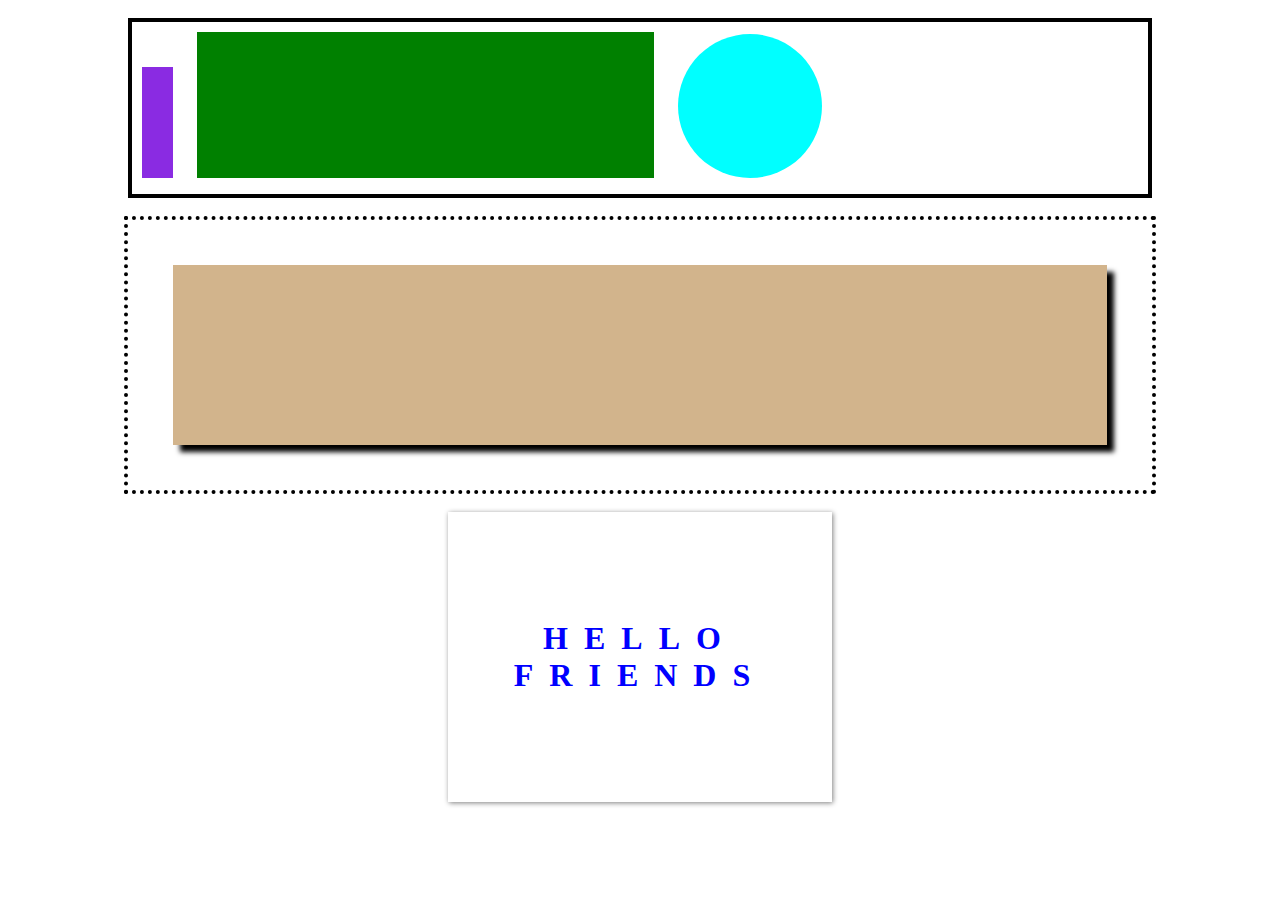
<file: html-css/drill-2/index.html>
<!DOCTYPE html>
<html lang="en">
    <head>
        <meta charset="UTF-8">
        <meta http-equiv="X-UA-Compatible" content="IE=edge">
        <meta name="viewport" content="width=device - width, initial-scale=1.0">
        <meta name="author" content="Scott Mottola">
        <meta name="keywords" content="HTML, CSS, Demo, practice, Foundations 3, Devmountain">
        <meta name="description" content="This is drill 2 page to work on HTML and CSS for Week 3 Day 2.">
        <title>Scott's Drill 2</title>
        <link rel="stylesheet" href="index.css">
    </head>
    <body>
    
        <div id="box1">
            <section id="purple"></section>
            <section id="green"></section>
            <section id="cyan"></section>

        </div>
    
        <div id="box2">
            <section id="tan-box"></section>
        </div>
    
        <div id="box3">
            <section id="content-box">
                HELLO 
                <br>
                FRIENDS
            </section>
        </div>
    
    </body>
</html>
</file>
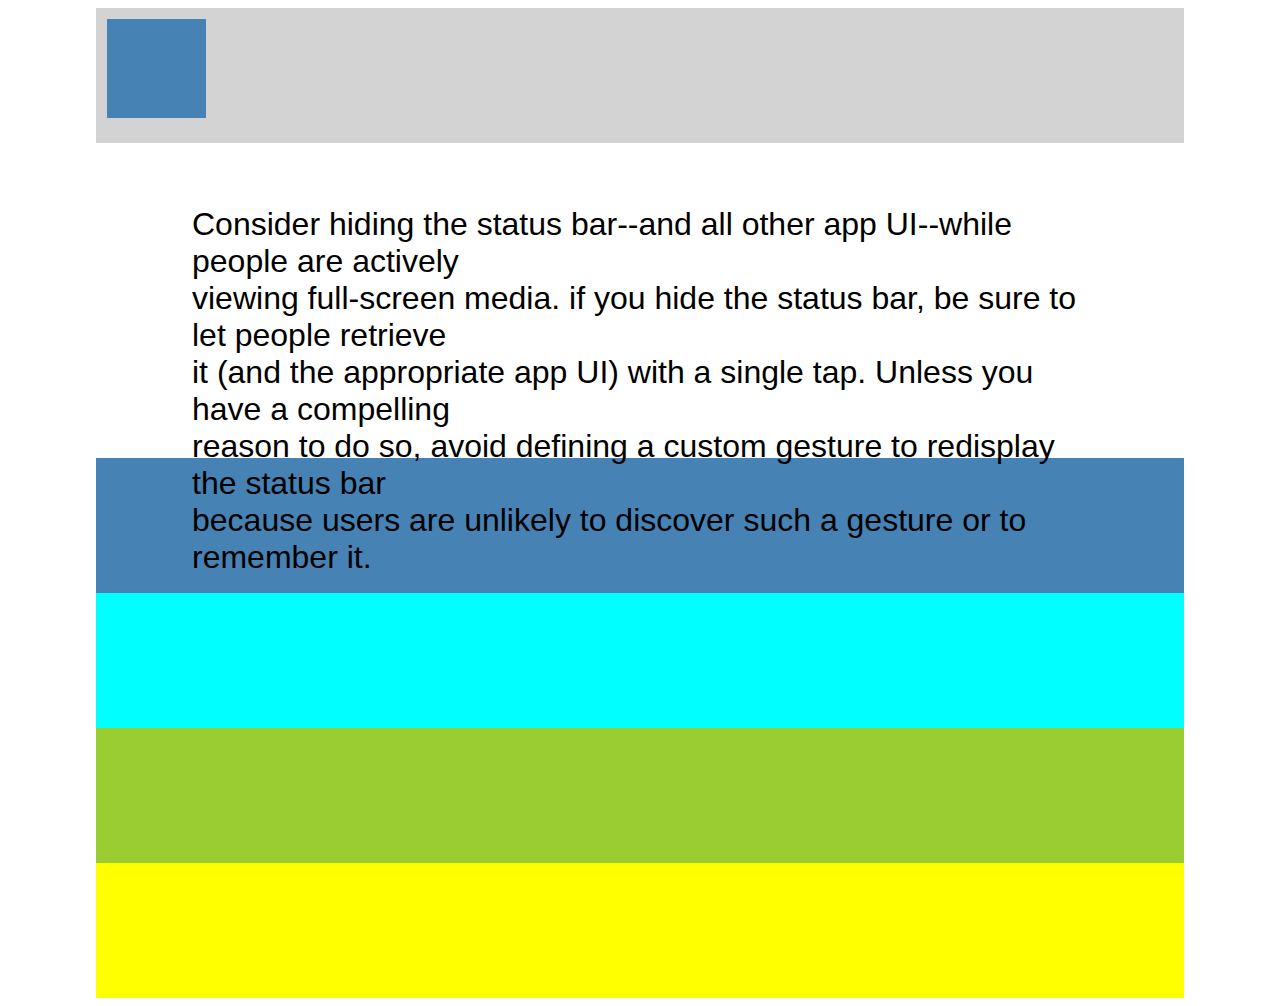
<file: html-css/drill-3/index.html>
<!DOCTYPE html>
<html lang="en">
    <head>
        <meta charset="UTF-8">
        <meta http-equiv="X-UA-Compatible" content="IE=edge">
        <meta name="viewport" content="width=device - width, initial-scale=1.0">
        <meta name="author" content="Scott Mottola">
        <meta name="keywords" content="HTML, CSS, Demo, practice, Foundations 3, Devmountain">
        <meta name="description" content="This is drill 3 page to work on HTML and CSS for Week 3 Day 2.">
        <title>Scott's Drill 3</title>
        <link rel="stylesheet" href="index.css">
    </head>
    <body>
        <div id="grey">
            <section id="small-blue"></section>
        </div>
        <div>
            <section id="text">
                <p>
                    Consider hiding the status bar--and all other app UI--while people are actively
                    <br>
                    viewing full-screen media.  if you hide the status bar, be sure to let people retrieve
                    <br>
                    it (and the appropriate app UI) with a single tap.  Unless you have a compelling
                    <br>
                    reason to do so, avoid defining a custom gesture to redisplay the status bar
                    <br>
                    because users are unlikely to discover such a gesture or to remember it.
                </p>
            </section>
        </div>
        <div id="blue"></div>
        <div id="cyan"></div>
        <div id="lime"></div>
        <div id="yellow"></div>
    
    
    </body>
</html>
</file>
<file: html-css/drill-2/index.css>
#box1 {
    margin: auto;
    margin-top: 2vh;
    width: 80vw;
    height: 20vh;
    box-sizing: border-box;
    border: 4px solid black;
}

#purple {
    background-color: blueviolet;
    display: inline-block;
    margin: 1%;
    width: 3%;
    height: 65%;
}

#green {
    background-color: green;
    display: inline-block;
    margin: 1%;
    width: 45%;
    height: 85%;
}

#cyan {
    background-color: cyan;
    display: inline-block;
    margin: 1%;
    width: 16vh;
    height: 16vh;
    border-radius: 50%;
}

#box2 {
    margin: auto;
    margin-top: 2vh;
    width: 80vw;
    height: 30vh;
    border: 4px dotted black;
}

#tan-box {
    margin: 5vh;
    padding: 10vh;
    background-color: tan;
    box-shadow: 7px 7px 5px black;
}

#box3 {
    margin: auto;
    margin-top: 2vh;
    width: 30vw;
    padding: 12vh 0;
    box-shadow: 1px 1px 5px gray;
}

#content-box {
    text-align: center;
    font-size: 2em;
    letter-spacing: .5em;
    font-weight: bold;
    color: blue;
}
</file>
<file: html-css/drill-3/index.css>
div {
    margin: auto;
    width: 85vw;
    height: 15vh;
}

#text {
    margin: auto;
    width: 70vw;
    padding: 7vh;
}

p {
    margin: auto;
    text-align: center;
    font-family: Arial, Helvetica, sans-serif;
    font-size: 2em;
    text-align: left;
}

#grey {
    background-color: lightgray;
}

#small-blue {
    margin: 1%;
    padding: auto;
    width: 11vh;
    height: 11vh;
    display: inline-block;
    background-color: steelblue;
}

#blue {
    margin-top: 20vh;
    background-color: steelblue;
}

#cyan {
    background-color: cyan;
}

#lime {
    background-color: yellowgreen;
}

#yellow {
    background-color: yellow;
}
</file>
